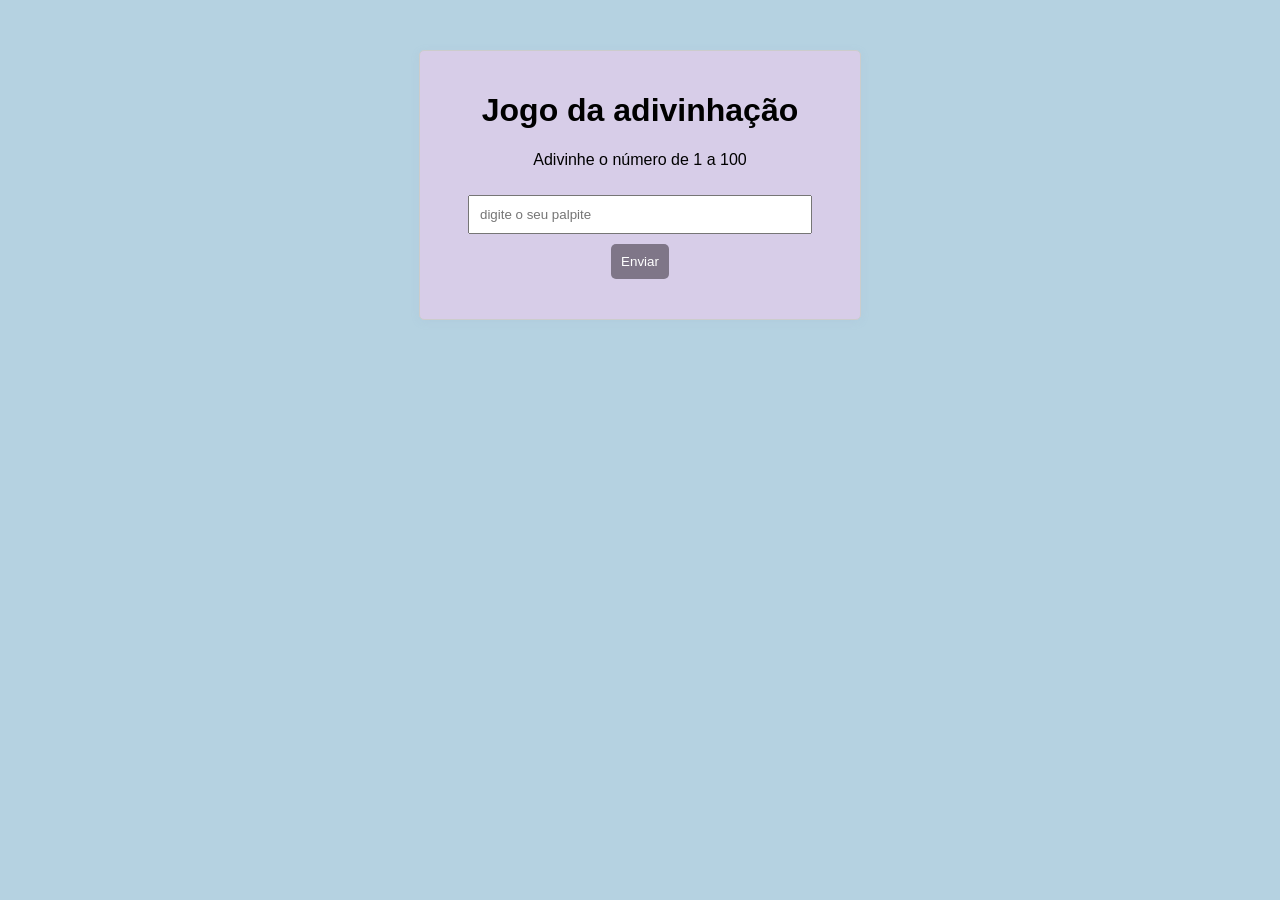
<file: index.html>
<!DOCTYPE html>
<html lang="en">

<head>
    <meta charset="UTF-8">
    <meta name="viewport" content="width=device-width, initial-scale=1.0">
    <title>Document</title>
    <link rel="stylesheet" href="style.css">
</head>

<body>
    <div class="container">
        <h1> Jogo da adivinhação</h1>
        <p> Adivinhe o número de 1 a 100</p>
        <input type="number" id="palpite" placeholder="digite o seu palpite">
        <button id="enviar">Enviar</button>
        <p id="resultado"></p>
        <p id="tentativas"></p>
        
    </div>
    <script src="script.js"></script>
</body>

</html>
</file>
<file: style.css>
body {
    font-family: Arial, Helvetica, sans-serif;
    background-color: rgb(181, 210, 225);
    text-align: center;
}

.container {
    max-width: 400px;
    margin: 50px auto;
    padding: 20px;
    border: 1px solid #ccc;
    background: rgba(226, 205, 234, 0.769);
    border-radius: 5px;
    box-shadow: 0 2px 10px rgba(135, 155, 196, 0.1);
}

input {
    padding: 10px;
    margin-top: 10px;
    width: 80%;
}

button {
    padding: 10px;
    margin-top: 10px;
    background-color: rgb(127, 118, 136);
    color: white;
    border: none;
    border-radius: 5px;
    cursor: pointer;
}

button:hover{
    background-color: rgb(157, 90, 157);
}

#resultado {
    margin-top: 20px;
    font-weight: bold;
}
</file>
